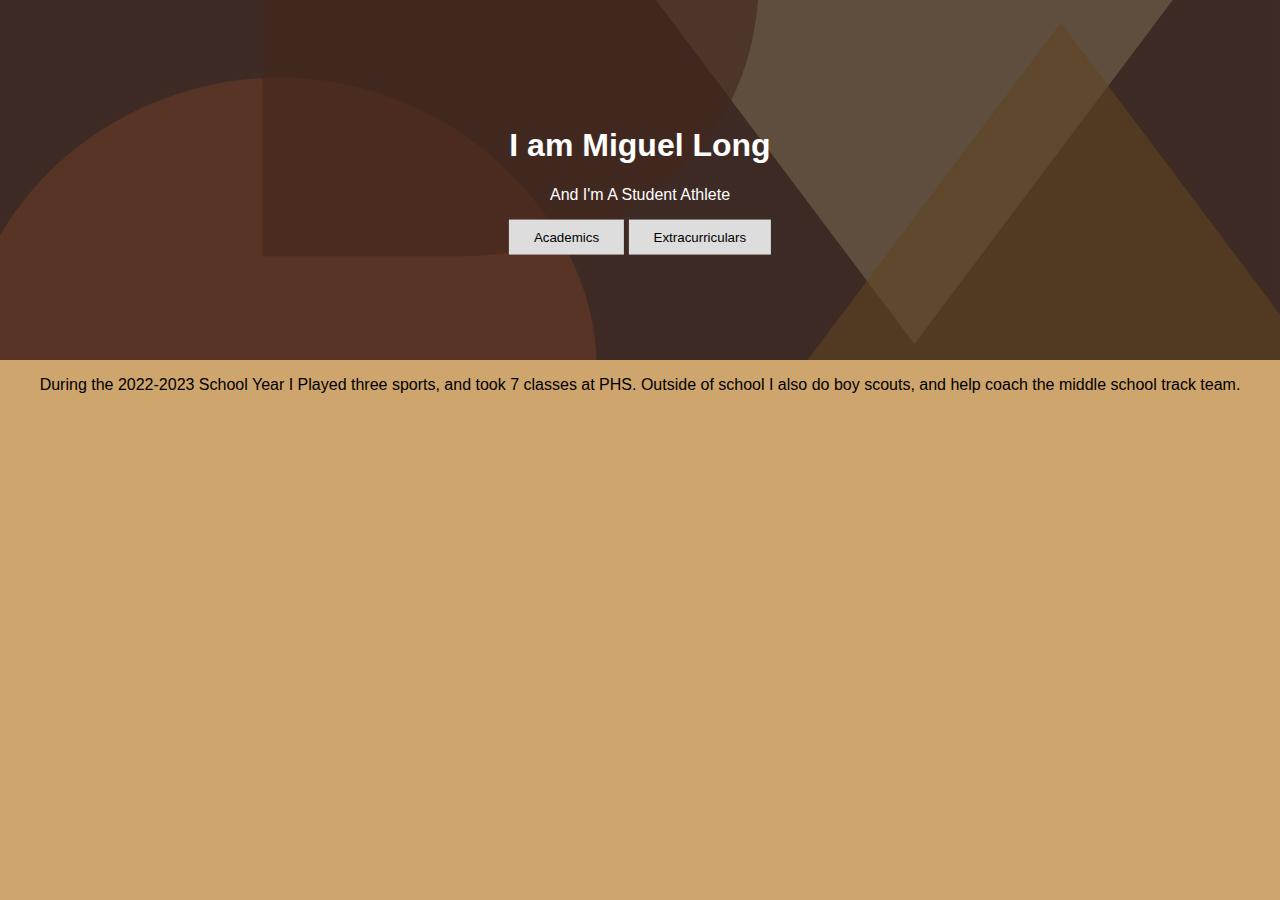
<file: index.html>
<!DOCTYPE html>
<html>
<head>
	<title>Miguel Long</title>
	<link rel="stylesheet" href = "Indexstylesheet.css">
</head>
<div class="hero-image">
  <div class="hero-text">
    <h1>I am Miguel Long</h1>
    <p>And I'm A Student Athlete</p>
    <a href = "Academecs.html"><button>Academics</button></a>
    <a href = "Extras.html"><button>Extracurriculars</button></a>
  </div>
</div>
<body>
	<p> During the 2022-2023 School Year I Played three sports, and took 7 classes at PHS. Outside of school I also do boy scouts, and help coach the middle school track team. </p>

	
</body>

</html>
</file>
<file: Indexstylesheet.css>
body, html {
  background-color: #CEA56C;
  height: 100%;
  margin: 0;
  font-family: Arial, Helvetica, sans-serif;
}

.hero-image {
  background-image: linear-gradient(rgba(0, 0, 0, 0.5), rgba(0, 0, 0, 0.5)), url("DAUG+Website+Background+2.jpg");
  height: 40%;
  background-position: center;
  background-repeat: no-repeat;
  background-size: cover;
  position: relative;
}

.hero-text {
  text-align: center;
  position: absolute;
  top: 50%;
  left: 50%;
  transform: translate(-50%, -50%);
  color: white;
}

button {
  border: none;
  outline: 100;
  display: inline-block;
  padding: 10px 25px;
  color: black;
  background-color: #ddd;
  text-align: center;
  cursor: pointer;
}

button:hover {
  background-color: #555;
  color: white;
}

p {
  text-align: center;
}
</file>
